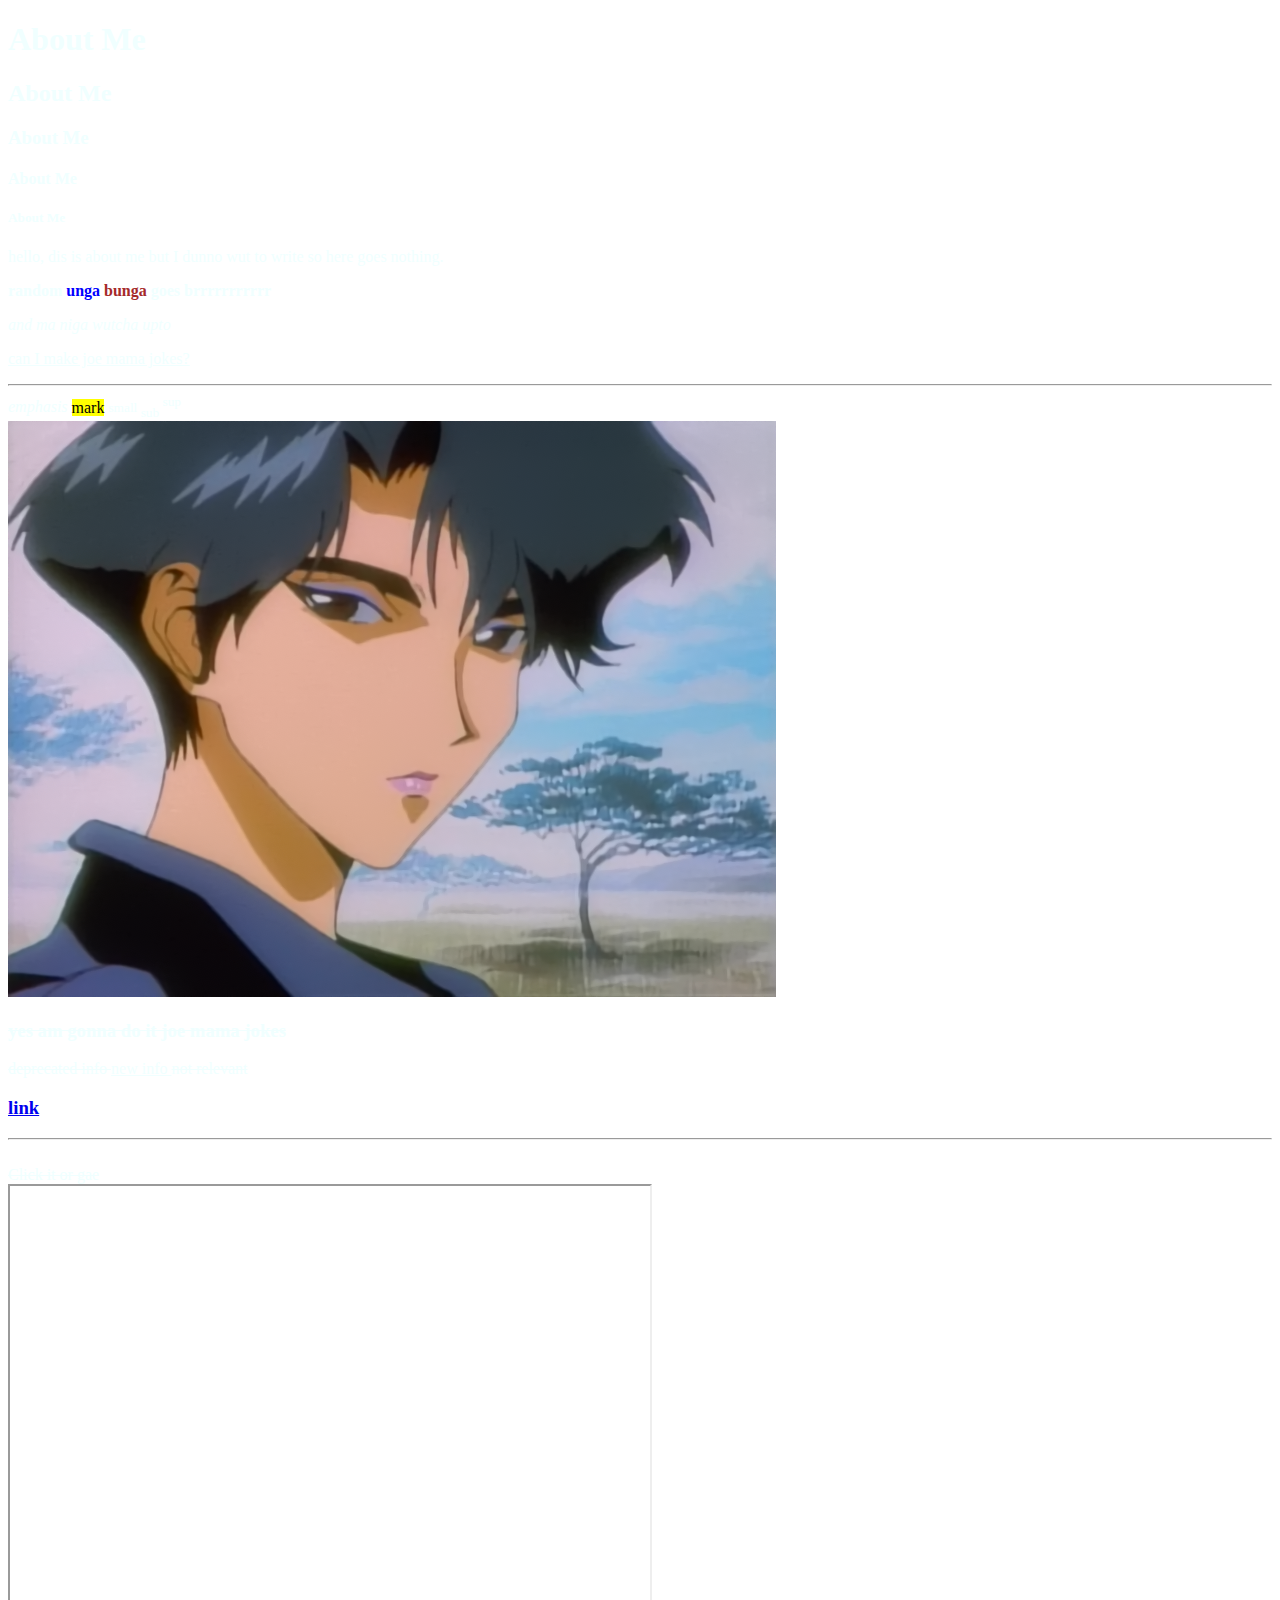
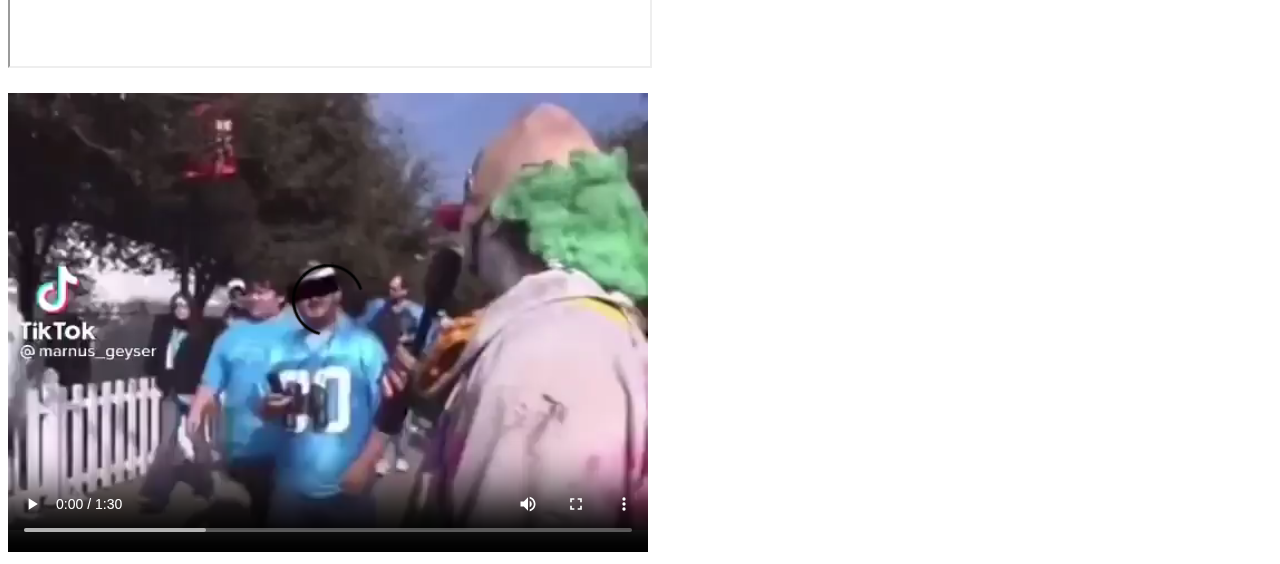
<file: index.html>
<!DOCTYPE html>
<html>

    <head>
        <meta charset="UTF-8">
        <meta name="viewport" content="width=device-width, initial-scale=1.0">
        <meta name="description" content="About Me">
        <meta name="author" content="Solace">
        <title>Solace</title>
    </head>

    <body style="background-image: url(https://4kwallpapers.com/images/wallpapers/anime-girl-girly-4480x2520-9792.jpg); background-size: contain; color: azure; background-repeat: no-repeat;">
        <header>
            <h1>About Me</h1>
            <h2>About Me</h2>
            <h3>About Me</h3>
            <h4>About Me</h4>
            <h5>About Me</h5>
        </header>
        <p> hello, dis is about me but I dunno wut to write so here goes nothing.</p>
        <p><b>random <span style="color: blue;">unga</span> <span style="color:brown;">bunga</span> goes brrrrrrrrrrr</b></p>
        <p><i>and ma niga wutcha upto</i></p>
        <p><u>can I make joe mama jokes?</u></p>
        <hr>
        <em>emphasis</em>
        <mark>mark</mark>
        <small> small </small>
        <sub> sub </sub>
        <sup> sup </sup>
        <br>
        <img src="Images/icon.png" alt="anime grill">
        <br>
        <s><h3>yes am gonna do it joe mama jokes</h3></s>
        <span><del> deprecated info </del> <ins> new info </ins> </span>
        <s> not relevant </s>
        <a href="https://www.youtube.com/watch?v=dQw4w9WgXcQ"><h3>link</h3></a>
        <hr>
        <br>
        <s>Click it or gae</s>
        <br>
        <iframe width="640" height="480" src="https://www.youtube.com/embed/sMmFghvwgAs"></iframe>
        <video width="640" height="480" controls>
            <source src="Video/clown.mp4" type="video/mp4">
        </video>
    </body>
</html>
</file>
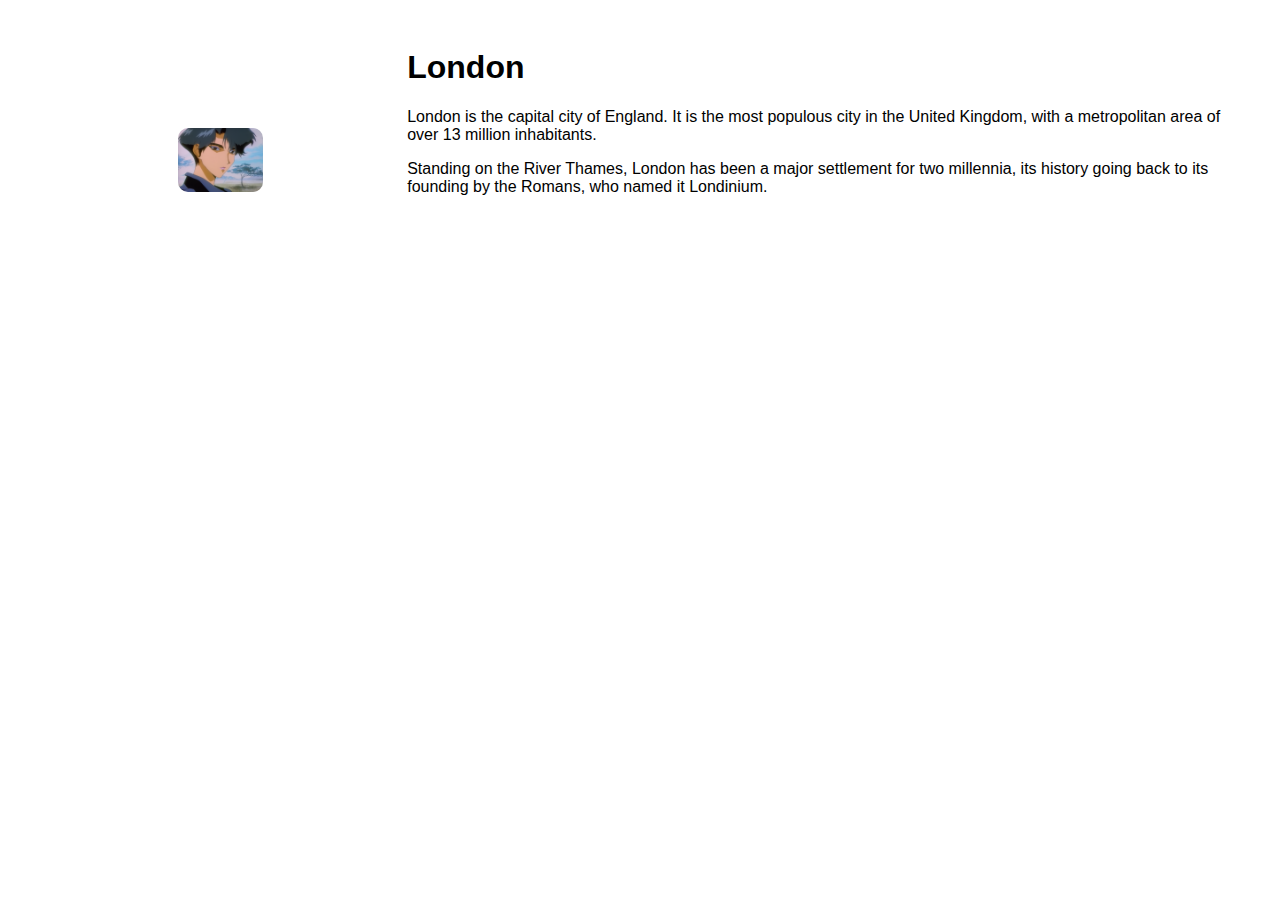
<file: test.html>
<!DOCTYPE html>
<html lang="en">
<head>
<title>CSS Template</title>
<meta charset="utf-8">
<meta name="viewport" content="width=device-width, initial-scale=1">
<style>
* {
  box-sizing: border-box;
}

body {
  font-family: Arial, Helvetica, sans-serif;
}

/* Create two columns/boxes that floats next to each other */
nav {
  float: left;
  width: 30%;
  height: 300px; /* only for demonstration, should be removed */
  padding: 20px;
}

/* Style the list inside the menu */
nav img {
    max-width: 25%;
    max-height: auto;
    margin-left: 150px;
    margin-right: auto;
    margin-top: 100px;
    display: block;
    border-radius: 10px;
}

article {
  float: left;
  padding: 20px;
  width: 70%;
  height: 300px; /* only for demonstration, should be removed */
}

/* Clear floats after the columns */
section::after {
  content: "";
  display: table;
  clear: both;
}


</style>
</head>
<body>

<section>
  <nav>
    <img src="Images/icon.png">
  </nav>
  
  <article>
    <h1>London</h1>
    <p>London is the capital city of England. It is the most populous city in the  United Kingdom, with a metropolitan area of over 13 million inhabitants.</p>
    <p>Standing on the River Thames, London has been a major settlement for two millennia, its history going back to its founding by the Romans, who named it Londinium.</p>
  </article>
</section>

</body>
</html>
</file>
